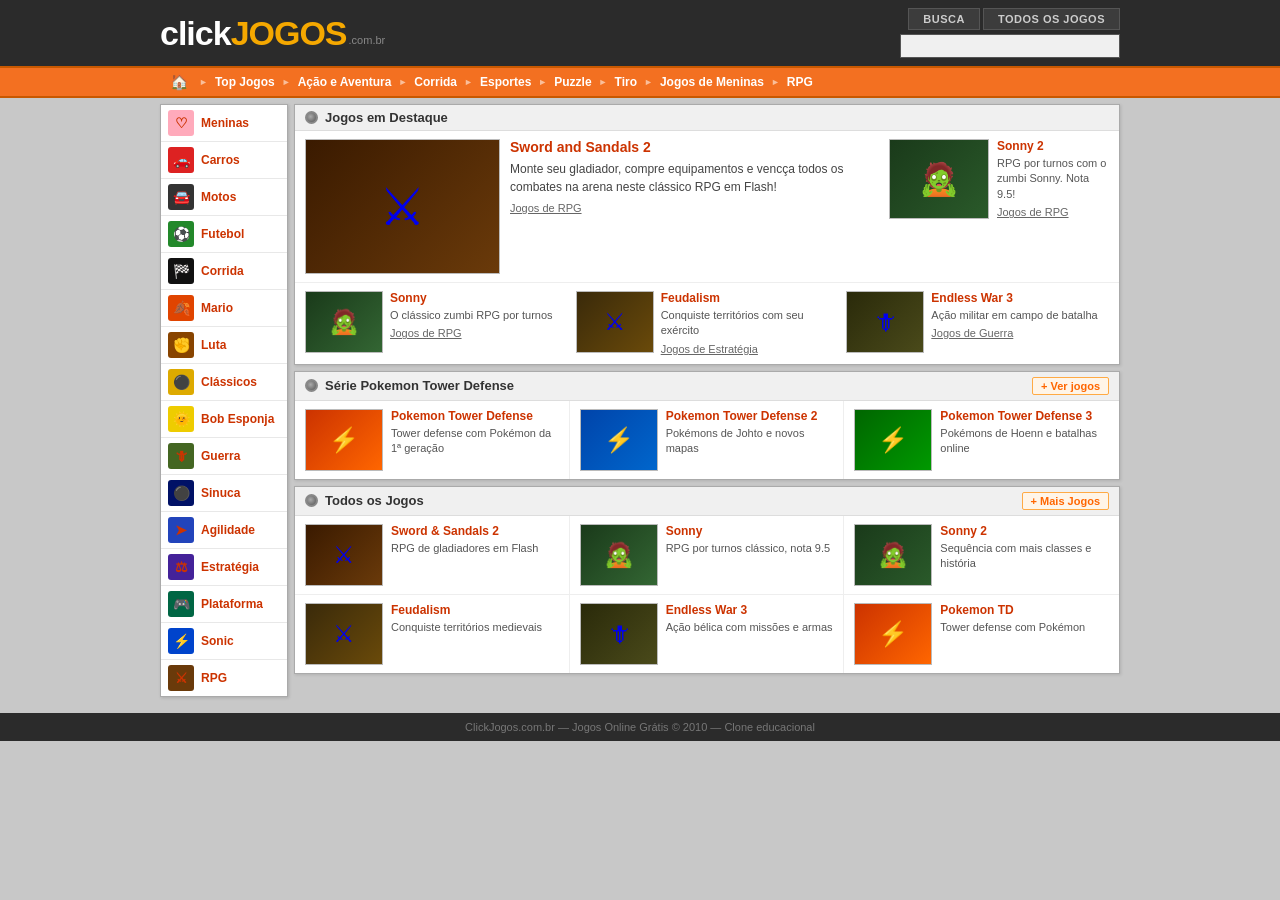
<file: index.html>
<!DOCTYPE html>
<html lang="pt-BR">
<head>
  <meta charset="UTF-8">
  <meta name="viewport" content="width=device-width, initial-scale=1.0">
  <title>ClickJogos - Jogos Online Grátis</title>
  <link rel="stylesheet" href="styles.css">
</head>
<body>

<!-- HEADER -->
<header class="site-header">
  <div class="header-inner">
    <a href="index.html" class="site-logo">
      <span class="logo-click">click</span><span class="logo-jogos">JOGOS</span><span class="logo-domain">.com.br</span>
    </a>
    <div class="header-right">
      <div class="header-btns">
        <button class="hbtn">BUSCA</button>
        <button class="hbtn">TODOS OS JOGOS</button>
      </div>
      <input type="text" class="search-input" placeholder="">
    </div>
  </div>
</header>

<!-- NAVIGATION -->
<nav class="main-nav">
  <div class="nav-inner">
    <a href="index.html" class="nav-home">&#127968;</a>
    <span class="nav-arrow">&#9658;</span>
    <a href="#">Top Jogos</a>
    <span class="nav-arrow">&#9658;</span>
    <a href="#">A&ccedil;&atilde;o e Aventura</a>
    <span class="nav-arrow">&#9658;</span>
    <a href="#">Corrida</a>
    <span class="nav-arrow">&#9658;</span>
    <a href="#">Esportes</a>
    <span class="nav-arrow">&#9658;</span>
    <a href="#">Puzzle</a>
    <span class="nav-arrow">&#9658;</span>
    <a href="#">Tiro</a>
    <span class="nav-arrow">&#9658;</span>
    <a href="#">Jogos de Meninas</a>
    <span class="nav-arrow">&#9658;</span>
    <a href="sword-and-sandals-2.html">RPG</a>
  </div>
</nav>

<!-- PAGE BODY -->
<div class="page-body">
  <div class="page-container">

    <!-- LEFT SIDEBAR -->
    <aside class="left-sidebar">
      <ul class="cat-list">
        <li><a href="#"><span class="cat-icon cat-meninas">&#9825;</span>Meninas</a></li>
        <li><a href="#"><span class="cat-icon cat-carros">&#128663;</span>Carros</a></li>
        <li><a href="#"><span class="cat-icon cat-motos">&#128664;</span>Motos</a></li>
        <li><a href="#"><span class="cat-icon cat-futebol">&#9917;</span>Futebol</a></li>
        <li><a href="#"><span class="cat-icon cat-corrida">&#127937;</span>Corrida</a></li>
        <li><a href="#"><span class="cat-icon cat-mario">&#127810;</span>Mario</a></li>
        <li><a href="#"><span class="cat-icon cat-luta">&#9994;</span>Luta</a></li>
        <li><a href="#"><span class="cat-icon cat-classicos">&#9899;</span>Cl&aacute;ssicos</a></li>
        <li><a href="#"><span class="cat-icon cat-bob">&#127774;</span>Bob Esponja</a></li>
        <li><a href="#"><span class="cat-icon cat-guerra">&#128481;</span>Guerra</a></li>
        <li><a href="#"><span class="cat-icon cat-sinuca">&#9899;</span>Sinuca</a></li>
        <li><a href="#"><span class="cat-icon cat-agilidade">&#10148;</span>Agilidade</a></li>
        <li><a href="#"><span class="cat-icon cat-estrategia">&#9878;</span>Estrat&eacute;gia</a></li>
        <li><a href="#"><span class="cat-icon cat-plataforma">&#127918;</span>Plataforma</a></li>
        <li><a href="#"><span class="cat-icon cat-sonic">&#9889;</span>Sonic</a></li>
        <li><a href="sword-and-sandals-2.html"><span class="cat-icon cat-rpg">&#9876;</span>RPG</a></li>
      </ul>
    </aside>

    <!-- MAIN CONTENT -->
    <main class="main-content">

      <!-- JOGOS EM DESTAQUE -->
      <section class="games-section">
        <div class="section-header">
          <span class="section-dot"></span>
          Jogos em Destaque
        </div>

        <div class="featured-row">
          <!-- Card grande: Sword and Sandals 2 -->
          <div class="game-card-large">
            <a href="sword-and-sandals-2.html" class="game-thumb-large" style="background:linear-gradient(135deg,#3a1a00,#6a3a0a);">
              <span class="thumb-emoji-lg">&#9876;</span>
            </a>
            <div class="game-info">
              <a href="sword-and-sandals-2.html" class="game-title-link">Sword and Sandals 2</a>
              <p class="game-desc">Monte seu gladiador, compre equipamentos e venc&ccedil;a todos os combates na arena neste cl&aacute;ssico RPG em Flash!</p>
              <a href="sword-and-sandals-2.html" class="game-cat-link">Jogos de RPG</a>
            </div>
          </div>

          <!-- Card lateral: Sonny 2 -->
          <div class="featured-side">
            <div class="game-card-medium">
              <a href="sonny-2.html" class="game-thumb-medium" style="background:linear-gradient(135deg,#1a3a1a,#2a5a2a);">
                <span class="thumb-emoji-md">&#129503;</span>
              </a>
              <div class="game-info-med">
                <a href="sonny-2.html" class="game-title-link-sm">Sonny 2</a>
                <p class="game-desc-sm">RPG por turnos com o zumbi Sonny. Nota 9.5!</p>
                <a href="sonny-2.html" class="game-cat-link">Jogos de RPG</a>
              </div>
            </div>
          </div>
        </div>

        <!-- Linha de cards pequenos -->
        <div class="small-games-row">
          <div class="game-card-small">
            <a href="sonny.html" class="game-thumb-small" style="background:linear-gradient(135deg,#1a3a1a,#336633);">
              <span class="thumb-emoji-sm">&#129503;</span>
            </a>
            <div class="game-info-small">
              <a href="sonny.html" class="game-title-link-sm">Sonny</a>
              <p class="game-desc-sm">O cl&aacute;ssico zumbi RPG por turnos</p>
              <a href="sonny.html" class="game-cat-link">Jogos de RPG</a>
            </div>
          </div>

          <div class="game-card-small">
            <a href="feudalism.html" class="game-thumb-small" style="background:linear-gradient(135deg,#3a2a0a,#6a4a0a);">
              <span class="thumb-emoji-sm">&#9876;</span>
            </a>
            <div class="game-info-small">
              <a href="feudalism.html" class="game-title-link-sm">Feudalism</a>
              <p class="game-desc-sm">Conquiste territ&oacute;rios com seu ex&eacute;rcito</p>
              <a href="feudalism.html" class="game-cat-link">Jogos de Estrat&eacute;gia</a>
            </div>
          </div>

          <div class="game-card-small">
            <a href="endless-war-3.html" class="game-thumb-small" style="background:linear-gradient(135deg,#2a2a0a,#4a4a1a);">
              <span class="thumb-emoji-sm">&#128481;</span>
            </a>
            <div class="game-info-small">
              <a href="endless-war-3.html" class="game-title-link-sm">Endless War 3</a>
              <p class="game-desc-sm">A&ccedil;&atilde;o militar em campo de batalha</p>
              <a href="endless-war-3.html" class="game-cat-link">Jogos de Guerra</a>
            </div>
          </div>
        </div>
      </section>

      <!-- POKEMON TOWER DEFENSE -->
      <section class="games-section">
        <div class="section-header">
          <span class="section-dot"></span>
          S&eacute;rie Pokemon Tower Defense
          <a href="ptd1.html" class="more-link">+ Ver jogos</a>
        </div>

        <div class="newest-games-grid">
          <div class="game-card-new">
            <a href="ptd1.html" class="game-thumb-new" style="background:linear-gradient(135deg,#cc3300,#ff6600);">
              <span class="thumb-emoji-sm">&#9889;</span>
            </a>
            <div class="game-info-new">
              <a href="ptd1.html" class="game-title-link-sm">Pokemon Tower Defense</a>
              <p class="game-desc-sm">Tower defense com Pok&eacute;mon da 1&ordf; gera&ccedil;&atilde;o</p>
            </div>
          </div>

          <div class="game-card-new">
            <a href="ptd2.html" class="game-thumb-new" style="background:linear-gradient(135deg,#0044aa,#0066cc);">
              <span class="thumb-emoji-sm">&#9889;</span>
            </a>
            <div class="game-info-new">
              <a href="ptd2.html" class="game-title-link-sm">Pokemon Tower Defense 2</a>
              <p class="game-desc-sm">Pok&eacute;mons de Johto e novos mapas</p>
            </div>
          </div>

          <div class="game-card-new">
            <a href="ptd3.html" class="game-thumb-new" style="background:linear-gradient(135deg,#006600,#009900);">
              <span class="thumb-emoji-sm">&#9889;</span>
            </a>
            <div class="game-info-new">
              <a href="ptd3.html" class="game-title-link-sm">Pokemon Tower Defense 3</a>
              <p class="game-desc-sm">Pok&eacute;mons de Hoenn e batalhas online</p>
            </div>
          </div>
        </div>
      </section>

      <!-- JOGOS ONLINE MAIS NOVOS -->
      <section class="games-section">
        <div class="section-header">
          <span class="section-dot"></span>
          Todos os Jogos
          <a href="#" class="more-link">+ Mais Jogos</a>
        </div>

        <div class="newest-games-grid">
          <div class="game-card-new">
            <a href="sword-and-sandals-2.html" class="game-thumb-new" style="background:linear-gradient(135deg,#3a1a00,#6a3a0a);">
              <span class="thumb-emoji-sm">&#9876;</span>
            </a>
            <div class="game-info-new">
              <a href="sword-and-sandals-2.html" class="game-title-link-sm">Sword &amp; Sandals 2</a>
              <p class="game-desc-sm">RPG de gladiadores em Flash</p>
            </div>
          </div>

          <div class="game-card-new">
            <a href="sonny.html" class="game-thumb-new" style="background:linear-gradient(135deg,#1a3a1a,#336633);">
              <span class="thumb-emoji-sm">&#129503;</span>
            </a>
            <div class="game-info-new">
              <a href="sonny.html" class="game-title-link-sm">Sonny</a>
              <p class="game-desc-sm">RPG por turnos cl&aacute;ssico, nota 9.5</p>
            </div>
          </div>

          <div class="game-card-new">
            <a href="sonny-2.html" class="game-thumb-new" style="background:linear-gradient(135deg,#1a3a1a,#2a5a2a);">
              <span class="thumb-emoji-sm">&#129503;</span>
            </a>
            <div class="game-info-new">
              <a href="sonny-2.html" class="game-title-link-sm">Sonny 2</a>
              <p class="game-desc-sm">Sequência com mais classes e hist&oacute;ria</p>
            </div>
          </div>

          <div class="game-card-new">
            <a href="feudalism.html" class="game-thumb-new" style="background:linear-gradient(135deg,#3a2a0a,#6a4a0a);">
              <span class="thumb-emoji-sm">&#9876;</span>
            </a>
            <div class="game-info-new">
              <a href="feudalism.html" class="game-title-link-sm">Feudalism</a>
              <p class="game-desc-sm">Conquiste territ&oacute;rios medievais</p>
            </div>
          </div>

          <div class="game-card-new">
            <a href="endless-war-3.html" class="game-thumb-new" style="background:linear-gradient(135deg,#2a2a0a,#4a4a1a);">
              <span class="thumb-emoji-sm">&#128481;</span>
            </a>
            <div class="game-info-new">
              <a href="endless-war-3.html" class="game-title-link-sm">Endless War 3</a>
              <p class="game-desc-sm">A&ccedil;&atilde;o b&eacute;lica com miss&otilde;es e armas</p>
            </div>
          </div>

          <div class="game-card-new">
            <a href="ptd1.html" class="game-thumb-new" style="background:linear-gradient(135deg,#cc3300,#ff6600);">
              <span class="thumb-emoji-sm">&#9889;</span>
            </a>
            <div class="game-info-new">
              <a href="ptd1.html" class="game-title-link-sm">Pokemon TD</a>
              <p class="game-desc-sm">Tower defense com Pok&eacute;mon</p>
            </div>
          </div>
        </div>
      </section>

    </main>
  </div>
</div>

<!-- FOOTER -->
<footer class="site-footer">
  <div class="footer-inner">
    <p>ClickJogos.com.br &mdash; Jogos Online Gr&aacute;tis &copy; 2010 &mdash; Clone educacional</p>
  </div>
</footer>

</body>
</html>
</file>
<file: styles.css>
/* ClickJogos 2010 Clone - CSS */

* {
  margin: 0;
  padding: 0;
  box-sizing: border-box;
}

body {
  font-family: Arial, Verdana, sans-serif;
  font-size: 12px;
  background: #c8c8c8;
  color: #333;
}

a { text-decoration: none; }
img { display: block; max-width: 100%; }

/* ===== HEADER ===== */
.site-header {
  background: #2b2b2b;
  padding: 8px 0;
}

.header-inner {
  width: 960px;
  margin: 0 auto;
  display: flex;
  align-items: center;
  justify-content: space-between;
}

.site-logo {
  font-weight: bold;
  line-height: 1;
  text-decoration: none;
  display: flex;
  align-items: baseline;
  gap: 0;
}

.logo-click {
  font-family: Impact, Arial Black, sans-serif;
  font-size: 34px;
  color: #ffffff;
  text-transform: lowercase;
  letter-spacing: -1px;
}

.logo-jogos {
  font-family: Impact, Arial Black, sans-serif;
  font-size: 34px;
  color: #f5a800;
  text-transform: uppercase;
  letter-spacing: -1px;
}

.logo-domain {
  color: #888;
  font-size: 11px;
  font-family: Arial, sans-serif;
  font-weight: normal;
  margin-left: 2px;
  align-self: flex-end;
  margin-bottom: 4px;
}

.header-right {
  text-align: right;
}

.header-btns {
  display: flex;
  gap: 3px;
  margin-bottom: 4px;
  justify-content: flex-end;
}

.hbtn {
  background: #3c3c3c;
  color: #cccccc;
  border: 1px solid #555;
  padding: 4px 14px;
  font-size: 11px;
  font-weight: bold;
  cursor: pointer;
  letter-spacing: 0.5px;
  font-family: Arial, sans-serif;
}

.hbtn:hover { background: #4a4a4a; color: #fff; }

.search-input {
  width: 220px;
  padding: 4px 8px;
  border: 1px solid #555;
  background: #f0f0f0;
  font-size: 12px;
  outline: none;
}

/* ===== NAVIGATION BAR ===== */
.main-nav {
  background: #f37021;
  border-top: 2px solid #c85800;
  border-bottom: 2px solid #c85800;
}

.nav-inner {
  width: 960px;
  margin: 0 auto;
  display: flex;
  align-items: center;
  height: 28px;
  overflow: hidden;
}

.main-nav a {
  color: #ffffff;
  font-size: 12px;
  font-weight: bold;
  padding: 0 7px;
  text-decoration: none;
  white-space: nowrap;
  display: flex;
  align-items: center;
  height: 28px;
}

.main-nav a:hover { background: rgba(0,0,0,0.12); }

.nav-home { font-size: 15px !important; padding: 0 10px !important; }

.nav-arrow {
  color: rgba(255,255,255,0.55);
  font-size: 9px;
  flex-shrink: 0;
}

/* ===== PAGE LAYOUT ===== */
.page-body {
  padding: 6px 0 10px;
}

.page-container {
  width: 960px;
  margin: 0 auto;
  display: flex;
  gap: 6px;
  align-items: flex-start;
}

/* ===== LEFT SIDEBAR ===== */
.left-sidebar {
  width: 128px;
  flex-shrink: 0;
  background: #ffffff;
  border: 1px solid #aaaaaa;
  box-shadow: 1px 1px 3px rgba(0,0,0,0.15);
}

.cat-list {
  list-style: none;
}

.cat-list li {
  border-bottom: 1px solid #e8e8e8;
}

.cat-list li:last-child { border-bottom: none; }

.cat-list li a {
  display: flex;
  align-items: center;
  gap: 7px;
  padding: 5px 7px;
  color: #cc3300;
  font-size: 12px;
  font-weight: bold;
}

.cat-list li a:hover {
  background: #fff5ee;
  color: #aa1100;
}

.cat-icon {
  width: 26px;
  height: 26px;
  border-radius: 3px;
  display: flex;
  align-items: center;
  justify-content: center;
  font-size: 14px;
  flex-shrink: 0;
  overflow: hidden;
}

.cat-meninas   { background: #ffaabb; }
.cat-carros    { background: #dd2222; }
.cat-motos     { background: #333333; }
.cat-futebol   { background: #22882a; }
.cat-corrida   { background: #111111; }
.cat-mario     { background: #e04400; }
.cat-luta      { background: #884400; }
.cat-classicos { background: #ddaa00; }
.cat-bob       { background: #eecc00; }
.cat-guerra    { background: #446622; }
.cat-sinuca    { background: #001166; }
.cat-agilidade { background: #2244bb; }
.cat-estrategia{ background: #442299; }
.cat-plataforma{ background: #006644; }
.cat-sonic     { background: #0044cc; }
.cat-rpg       { background: #6a3a0a; }

/* ===== MAIN CONTENT ===== */
.main-content {
  flex: 1;
  min-width: 0;
}

/* ===== GAME SECTIONS ===== */
.games-section {
  background: #ffffff;
  border: 1px solid #aaaaaa;
  margin-bottom: 6px;
  box-shadow: 1px 1px 3px rgba(0,0,0,0.12);
}

.section-header {
  background: #f0f0f0;
  border-bottom: 1px solid #dddddd;
  padding: 5px 10px;
  font-size: 13px;
  font-weight: bold;
  color: #333333;
  display: flex;
  align-items: center;
  gap: 7px;
}

.section-dot {
  display: inline-block;
  width: 13px;
  height: 13px;
  border-radius: 50%;
  background: radial-gradient(circle at 40% 40%, #aaaaaa, #555555);
  border: 2px solid #888888;
  flex-shrink: 0;
}

.more-link {
  margin-left: auto;
  color: #ff6600;
  font-size: 11px;
  font-weight: bold;
  background: #fff5e8;
  border: 1px solid #ffaa44;
  padding: 2px 8px;
  border-radius: 2px;
}

.more-link:hover { background: #ffe0c0; text-decoration: underline; }

/* ===== FEATURED ROW (large + side) ===== */
.featured-row {
  display: flex;
  padding: 8px 10px;
  gap: 10px;
  border-bottom: 1px solid #eeeeee;
}

/* Large featured card */
.game-card-large {
  display: flex;
  gap: 10px;
  flex: 1;
  min-width: 0;
}

.game-thumb-large {
  width: 195px;
  height: 135px;
  flex-shrink: 0;
  border: 1px solid #bbbbbb;
  display: flex;
  align-items: center;
  justify-content: center;
  cursor: pointer;
  overflow: hidden;
  position: relative;
}

.game-thumb-large:hover { opacity: 0.88; }

.thumb-emoji-lg { font-size: 52px; }
.thumb-emoji-md { font-size: 32px; }
.thumb-emoji-sm { font-size: 24px; }

.game-info { flex: 1; min-width: 0; }

.game-title-link {
  color: #cc3300;
  font-size: 14px;
  font-weight: bold;
  display: block;
  margin-bottom: 5px;
}

.game-title-link:hover { color: #ff4400; text-decoration: underline; }

.game-title-link-sm {
  color: #cc3300;
  font-size: 12px;
  font-weight: bold;
  display: block;
  margin-bottom: 3px;
}

.game-title-link-sm:hover { color: #ff4400; text-decoration: underline; }

.game-desc {
  color: #444;
  font-size: 12px;
  line-height: 1.5;
  margin-bottom: 5px;
}

.game-desc-sm {
  color: #555;
  font-size: 11px;
  line-height: 1.4;
  margin-bottom: 3px;
}

.game-cat-link {
  color: #666;
  font-size: 11px;
  text-decoration: underline;
}

.game-cat-link:hover { color: #cc3300; }

/* Side column */
.featured-side {
  width: 220px;
  flex-shrink: 0;
}

.game-card-medium {
  display: flex;
  gap: 8px;
}

.game-thumb-medium {
  width: 100px;
  height: 80px;
  flex-shrink: 0;
  border: 1px solid #bbbbbb;
  display: flex;
  align-items: center;
  justify-content: center;
  cursor: pointer;
  overflow: hidden;
}

.game-thumb-medium:hover { opacity: 0.88; }
.game-info-med { flex: 1; min-width: 0; }

/* ===== SMALL CARD ROW ===== */
.small-games-row {
  display: flex;
  padding: 8px 10px;
  gap: 8px;
}

.game-card-small {
  flex: 1;
  display: flex;
  gap: 7px;
  min-width: 0;
}

.game-thumb-small {
  width: 78px;
  height: 62px;
  flex-shrink: 0;
  border: 1px solid #bbbbbb;
  display: flex;
  align-items: center;
  justify-content: center;
  cursor: pointer;
  overflow: hidden;
}

.game-thumb-small:hover { opacity: 0.88; }
.game-info-small { flex: 1; min-width: 0; }

/* ===== NEWEST GAMES GRID ===== */
.newest-games-grid {
  display: grid;
  grid-template-columns: repeat(3, 1fr);
  gap: 0;
}

.game-card-new {
  display: flex;
  gap: 8px;
  padding: 8px 10px;
  border-right: 1px solid #eeeeee;
  border-bottom: 1px solid #eeeeee;
}

.game-card-new:nth-child(3n) { border-right: none; }
.game-card-new:nth-last-child(-n+3) { border-bottom: none; }

.game-thumb-new {
  width: 78px;
  height: 62px;
  flex-shrink: 0;
  border: 1px solid #bbbbbb;
  display: flex;
  align-items: center;
  justify-content: center;
  cursor: pointer;
  overflow: hidden;
}

.game-thumb-new:hover { opacity: 0.88; }
.game-info-new { flex: 1; min-width: 0; }

/* ===== GAME PAGE ===== */
.game-page-container {
  width: 960px;
  margin: 6px auto 0;
  display: flex;
  gap: 6px;
  align-items: flex-start;
}

.game-main-area {
  flex: 1;
  min-width: 0;
}

.game-title-bar {
  background: #f0f0f0;
  border: 1px solid #aaaaaa;
  padding: 5px 10px 5px 10px;
  margin-bottom: 6px;
  display: flex;
  align-items: center;
  gap: 8px;
  box-shadow: 1px 1px 3px rgba(0,0,0,0.12);
}

.game-title-bar h1 {
  font-size: 16px;
  color: #cc3300;
  font-weight: bold;
}

.breadcrumb {
  color: #888;
  font-size: 11px;
}

.breadcrumb a { color: #cc3300; }
.breadcrumb a:hover { text-decoration: underline; }

.flash-wrapper {
  background: #ffffff;
  border: 1px solid #aaaaaa;
  box-shadow: 1px 1px 3px rgba(0,0,0,0.12);
}

.flash-player-area {
  background: #111111;
  width: 100%;
  min-height: 520px;
  display: flex;
  align-items: center;
  justify-content: center;
}

#flash-container {
  width: 100%;
  height: 520px;
  display: flex;
  align-items: center;
  justify-content: center;
  color: #aaaaaa;
  font-size: 13px;
}

.game-footer-info {
  padding: 8px 10px;
  border-top: 1px solid #eeeeee;
  background: #f8f8f8;
  display: flex;
  align-items: center;
  justify-content: space-between;
}

.back-link {
  color: #cc3300;
  font-weight: bold;
  font-size: 12px;
  text-decoration: underline;
}

.back-link:hover { color: #ff4400; }

.game-note {
  color: #777;
  font-size: 11px;
}

/* game info sidebar (right) */
.game-sidebar {
  width: 180px;
  flex-shrink: 0;
}

.game-info-box {
  background: #ffffff;
  border: 1px solid #aaaaaa;
  box-shadow: 1px 1px 3px rgba(0,0,0,0.12);
  margin-bottom: 6px;
}

.info-box-header {
  background: #f0f0f0;
  border-bottom: 1px solid #dddddd;
  padding: 5px 8px;
  font-weight: bold;
  font-size: 12px;
  color: #333;
}

.info-box-body {
  padding: 8px;
}

.info-row {
  display: flex;
  justify-content: space-between;
  margin-bottom: 5px;
  font-size: 11px;
  border-bottom: 1px dotted #eee;
  padding-bottom: 4px;
}

.info-row:last-child { border-bottom: none; margin-bottom: 0; }
.info-label { color: #666; }
.info-value { color: #333; font-weight: bold; }

.game-desc-box {
  font-size: 11px;
  color: #444;
  line-height: 1.5;
}

/* ===== FOOTER ===== */
.site-footer {
  background: #2b2b2b;
  padding: 8px 0;
  margin-top: 6px;
}

.footer-inner {
  width: 960px;
  margin: 0 auto;
  color: #777;
  font-size: 11px;
  text-align: center;
}
</file>
